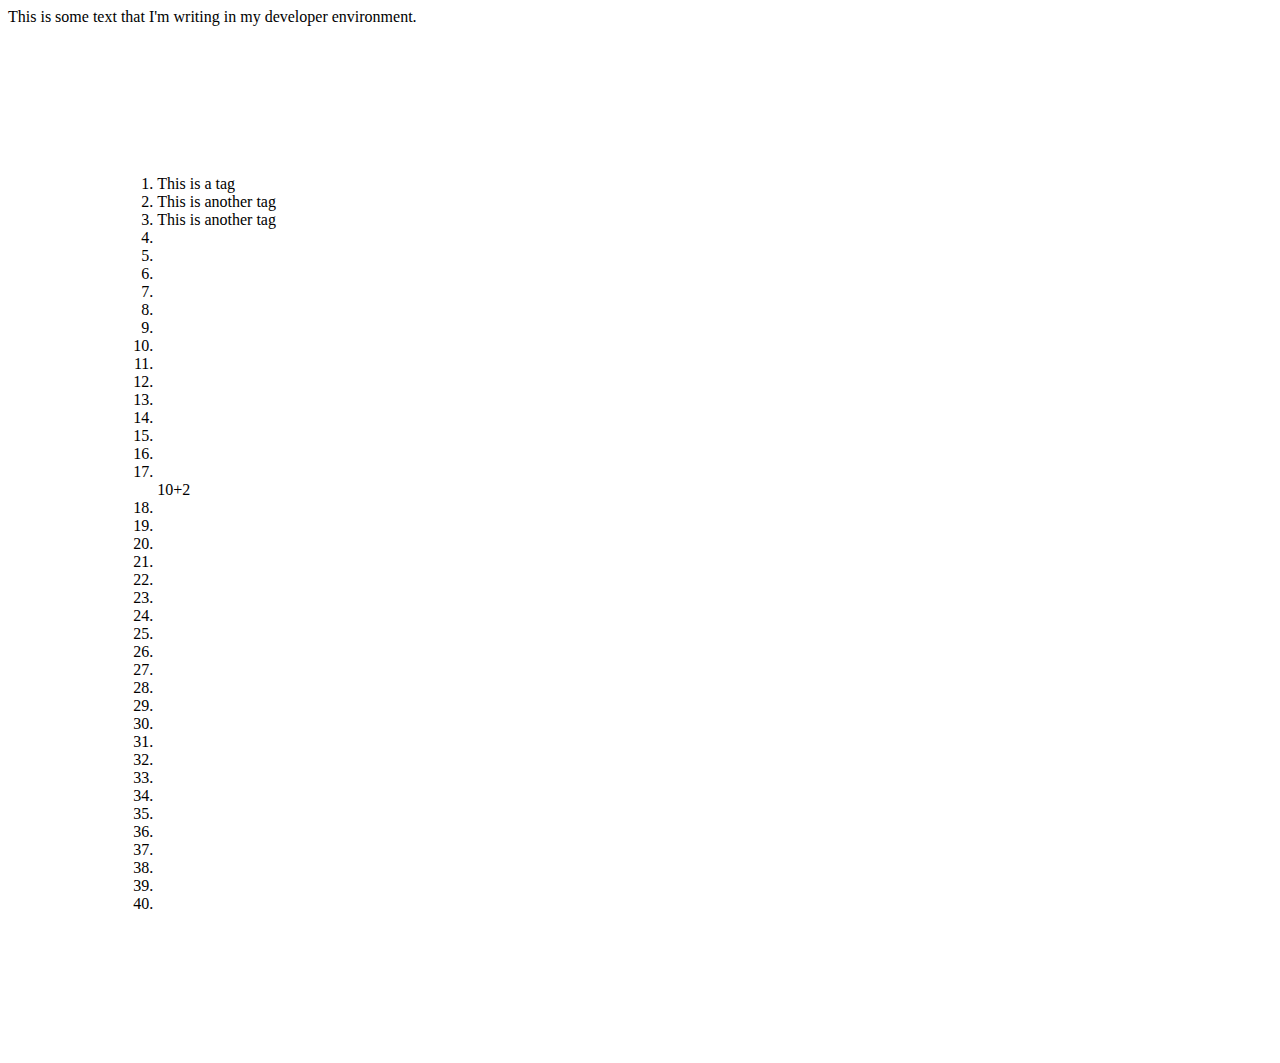
<file: index.html>
<html>
<p>This is some text that I'm writing in my developer environment.</p>
<link rel="stylesheet" href="style.css">
<!-- <script src="triangle.js"></script> -->

<ol>
	<li>This is a tag</li>
	<li>This is another tag</li>
	<li>This is another tag</li>
	<li></li>
	<li></li>
	<li></li>
	<li></li>
	<li></li>
	<li></li>
	<li></li>
	<li></li>
	<li></li>
	<li></li>
	<li></li>
	<li></li>
	<li></li>
	<li></li> 10+2
	
	<li></li>
	<li></li>
	<li></li>
	<li></li>
	<li></li>
	<li></li>
	<li></li>
	<li></li>
	<li></li>
	<li></li>
	<li></li>
	<li></li>
	<li></li>
	<li></li>
	<li></li>
	<li></li>
	<li></li>
	<li></li>
	<li></li>
	<li></li>
	<li></li>
	<li></li>
	<li></li>
</ol>
<script src="triangle.js"></script>

</html>
</file>
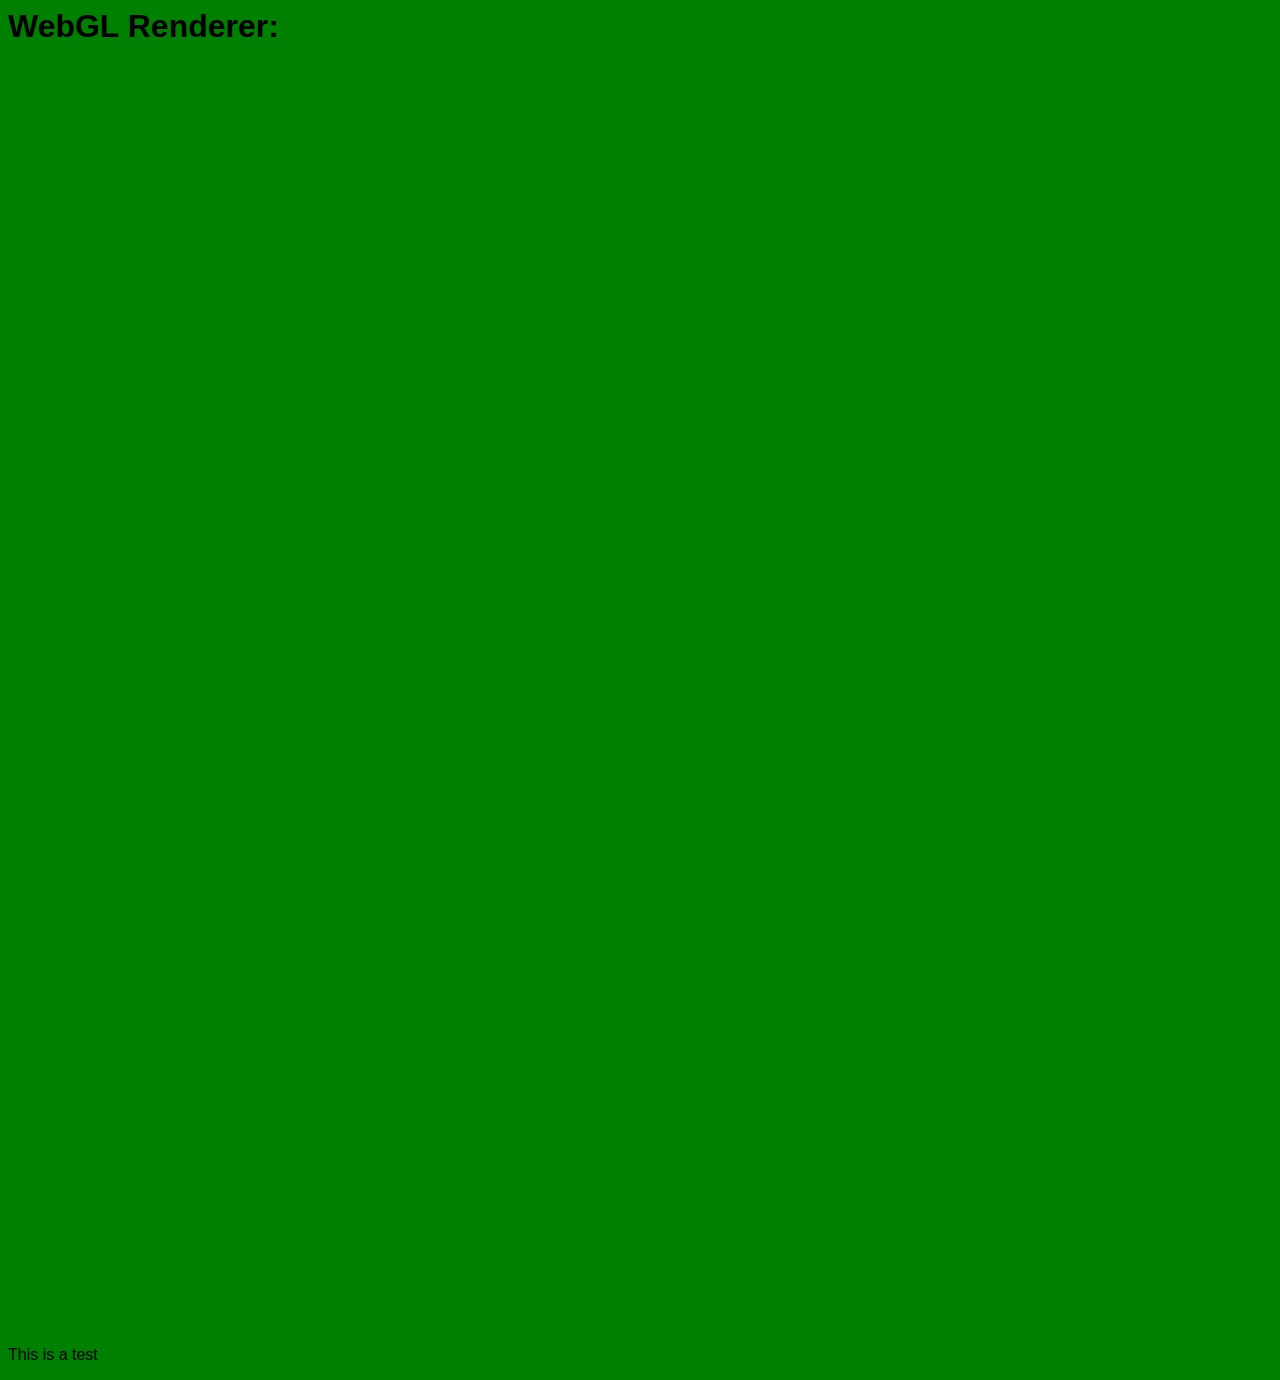
<file: WebGL Tutorial/index.html>
<html>
	<head>
		<link rel="stylesheet" href="style.css">
		<script src="render.js"></script>
	</head>
	<h1>WebGL Renderer:</h1>
	<!-- This is my first attempt at implementing WebGL just using the triad of files -->
<section class="render">
	<canvas width="1000" height="1000">
		<p>This is a test of the renderer. </p>
	</canvas>
</section>
<p>This is a test</p>
</html>
</file>
<file: style.css>
ol {

	display: flex;
	flex-direction: column;
	justify-self: inherit;
	padding: 26.3;
	margin: 123;
	widows: 153%;
	
}
</file>
<file: WebGL Tutorial/style.css>
html {

	background: green;
	font-family: "Lucida Sans Unicode", "Lucida Grande", sans-serif;
	font-size: 1 rem;


}

.render {

	display: flex;
	flex-direction: column;
	justify-self: column;

}
</file>
